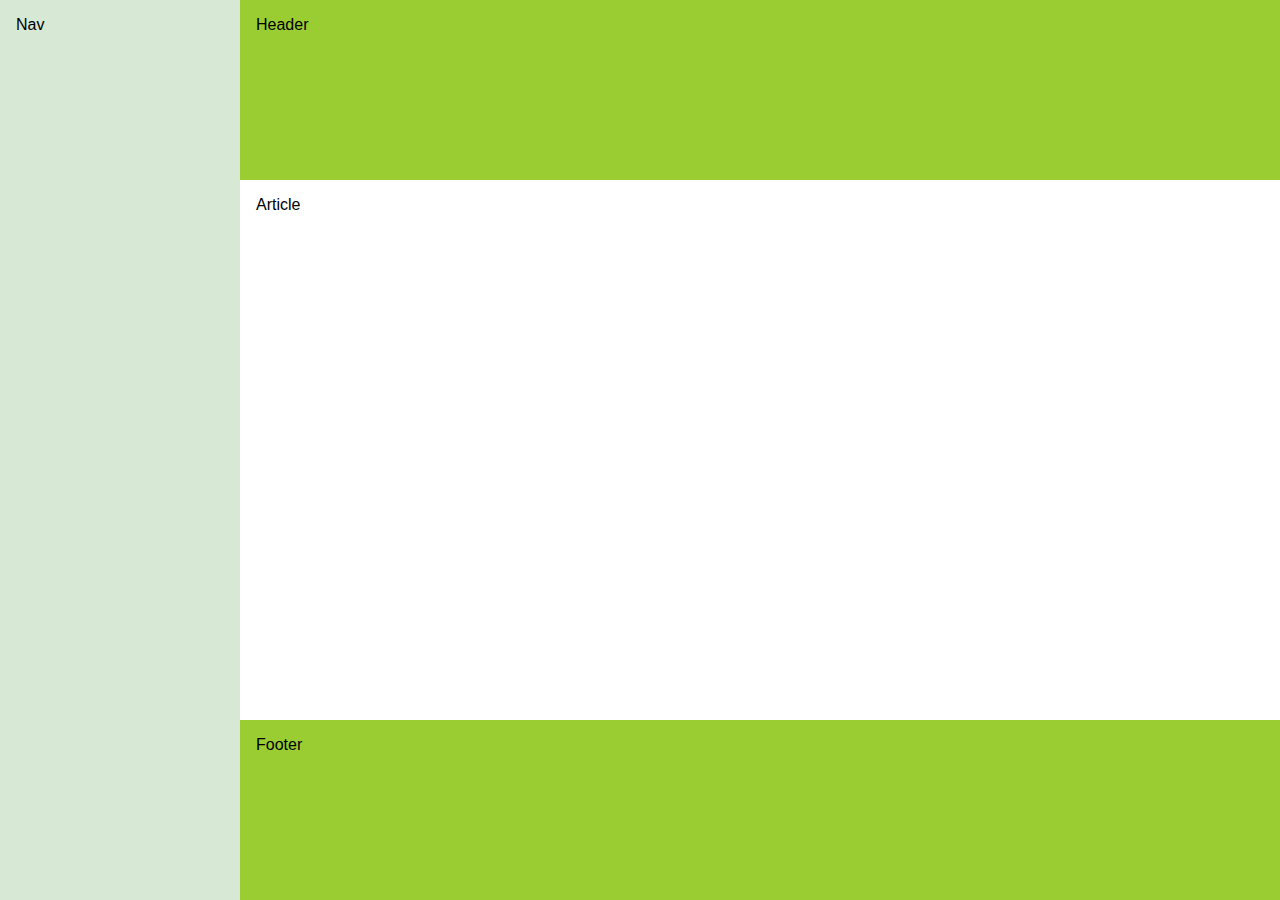
<file: FlexBox Problem/index.html>
<!DOCTYPE html>
<html lang="en">

<head>
  <meta charset="UTF-8">
  <meta name="viewport" content="width=device-width, initial-scale=1.0">
  <title>BridgeLabz Layout</title>
  <link rel="icon" href="assets/fav.png" type="image/png">
  <link rel="stylesheet" href="style.css">

</head>

<body>
  <nav class="outer-col-1">Nav</nav>
  <div class="outer-col-2">
    <header>Header</header>
    <div class="inner-row">
      <div class="inner-col">
        <article>Article</article>
        <footer>Footer</footer>
      </div>
    </div>
  </div>
</body>

</html>
</file>
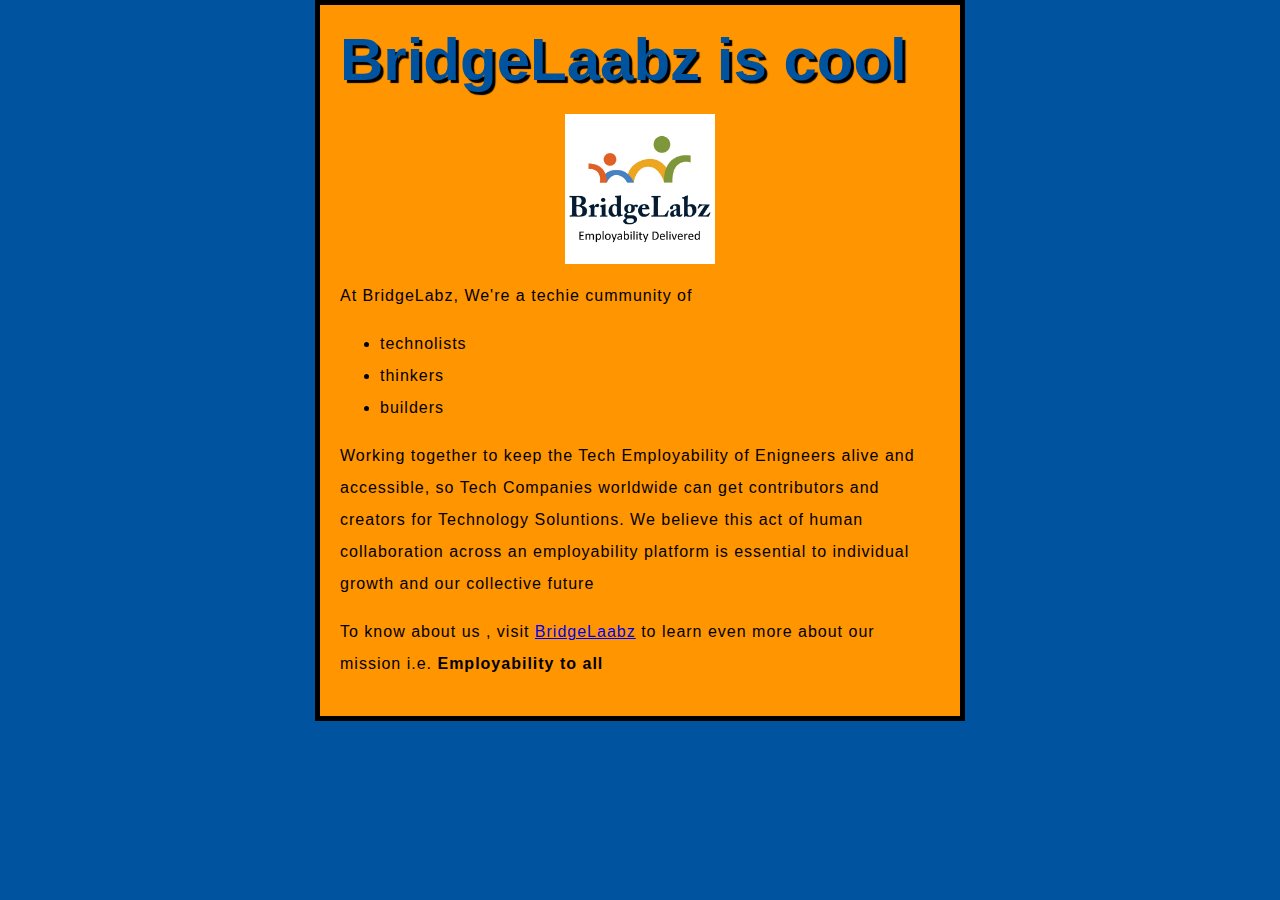
<file: Practice Problem/Problem 1/index.html>
<!DOCTYPE html>
<html lang=" en">

<head>
  <meta charset="utf-8">
  <link rel="shortcut icon" href="">
  <title> My Test Page</title>
  <link rel="stylesheet" href="style.css">
</head>

<body>
  <h1> BridgeLaabz is cool</h1>
  <img src="BL_logo_square_jpg.jpg" alt="Hover Text." width=25%>
  <p>At BridgeLabz, We're a techie cummunity of</p>
  <ul>
    <li>technolists</li>
    <li>thinkers</li>
    <li>builders</li>
  </ul>
  <p>Working together to keep the Tech Employability of Enigneers alive and accessible,
    so Tech Companies worldwide can get contributors and creators for Technology Soluntions.
    We believe this act of human collaboration across an employability platform is essential
    to individual growth and our collective future
  </p>
  <p>To know about us , visit <a href="https://www.bridgelabz.com/">BridgeLaabz</a>
    to learn even more about our mission i.e. <Strong>Employability to all </Strong></p>
</body>

</html>
</file>
<file: FlexBox Problem/style.css>
* {
  margin: 0;
  padding: 0;
  box-sizing: border-box;
  font-family: Arial, Helvetica, sans-serif;
}
body {
  display: flex;
  min-height: 100vh;
  flex-direction: row;
}
.outer-col-1 {
  background: #d7e8d4;
  flex: 1;
}
.outer-col-2 {
  display: flex;
  flex-direction: column;
  flex: 5;
}
.inner-row {
  display: flex;
  flex-direction: row;
}
.inner-col {
  flex: 4;
}
.inner-row article {
  min-height: 60vh;
}
header,
footer {
  background: yellowgreen;
  height: 20vh;
}
header,
footer,
article,
nav,
aside {
  padding: 1em;
}
</file>
<file: Practice Problem/Problem 1/style.css>
html{
  font-size:14px;
  font-family: 'Open Sans', sans-serif;
}
html{
  background-color: #00539F;

}
body{
  width: 600px;
  margin: 0 auto;
  background-color: #ff9500;
  padding: 0 20px 20px 20px;
  border: 5px solid black;
}
h1 {
  font-size: 60px;
  font-align: center;

}
h1{
  margin: 0;
  padding: 20px 0;
  color: #00539F;
  text-shadow: 3px 3px 1px black;
}
img {
  display: block;
  margin: 0 auto;
}
p, li {
  font-size: 16px;
  line-height: 2;
  letter-spacing: 1px;
}
</file>
